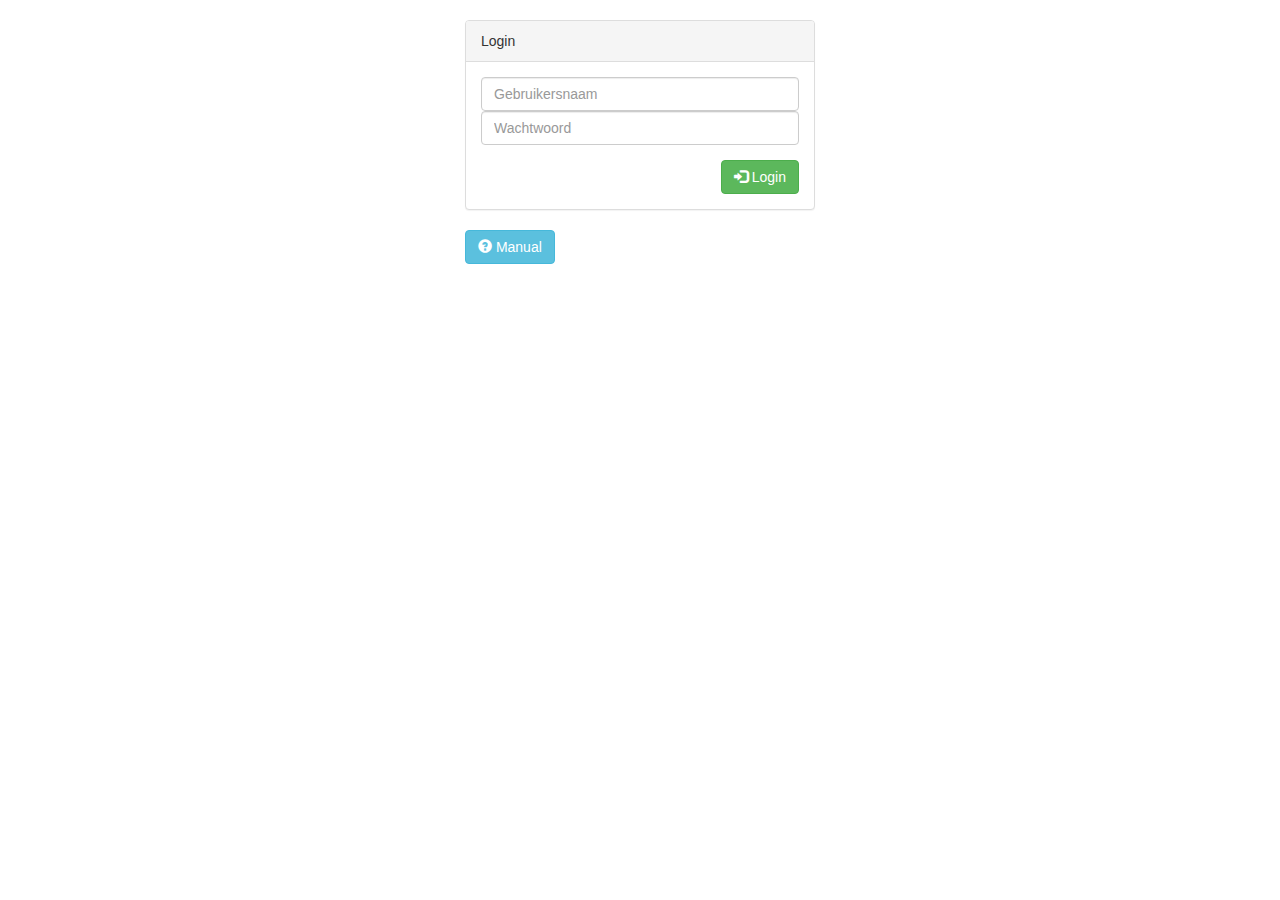
<file: src/main/webapp/login.html>
<!DOCTYPE html>
<html>
<head>
<title>Messages Editor - login</title>
<meta http-equiv="Content-Type" content="text/html; charset=utf-8" />
<link rel="icon" href="app/images/favicon.ico" type="image/x-icon" />
<link rel="shortcut icon" href="app/images/favicon.ico"
	type="image/x-icon" />
<style type="text/css">
@import url("bootstrap/css/bootstrap.min.css");
</style>
</head>
<body>
	<div class="container">
		<br />
		<div class="col-sm-4 col-sm-offset-4 centering">
			<form id="loginForm" name="loginForm"
				action="j_spring_security_check" method="POST">
				<div id="login-box" class="panel panel-default">
					<div class="panel-heading">Login</div>
					<div class="panel-body">
						<div class="form-group">
							<input id="username" name="username" type="text"
								class="form-control spacer" placeholder="Gebruikersnaam" /> <input
								id="password" name="password" type="password"
								class="form-control spacer" placeholder="Wachtwoord" />
						</div>
						<button type="submit" class="btn btn-success pull-right">
							<span class="glyphicon glyphicon-log-in"></span> Login
						</button>
					</div>
				</div>
			</form>
			<a href="manual.pdf" target="_blank"><button class="btn btn-info"><span class="glyphicon glyphicon-question-sign"></span> Manual</button></a>
		</div>
	</div>
</body>
</html>
</file>
